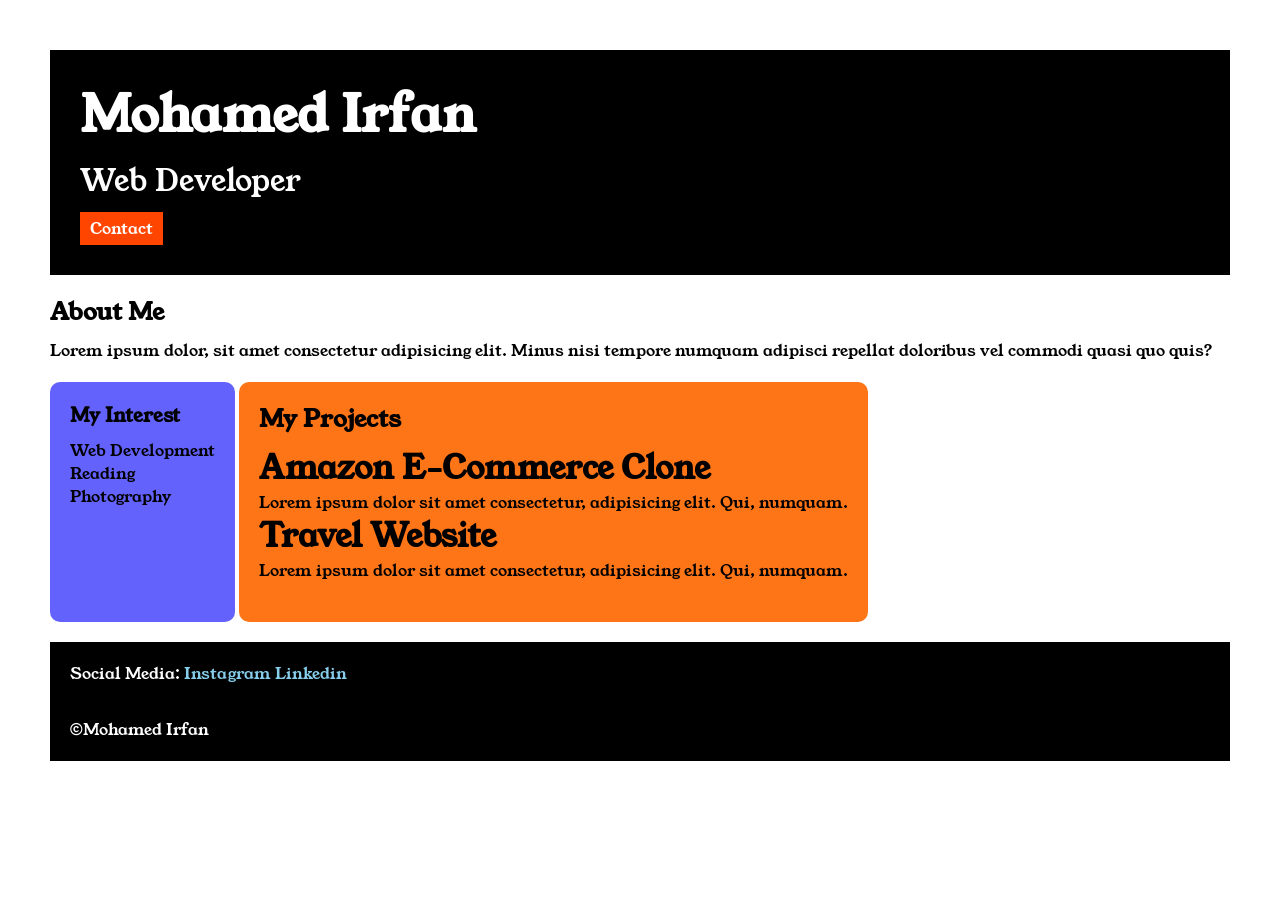
<file: Index.html>
<head>
    <title>portfolio</title>
    <link rel="stylesheet" href="style.css">
    <link rel="preconnect" href="https://fonts.googleapis.com">
<link rel="preconnect" href="https://fonts.gstatic.com" crossorigin>
<link href="https://fonts.googleapis.com/css2?family=Young+Serif&display=swap" rel="stylesheet">
</head>
<body>
    <div class="container">  
<Div class="section-one">
    <h1 class="section-one__name">Mohamed Irfan</h1>
<p class="section-one__role">Web Developer</p>
<a class="section-one__contact" href="Contact.html">Contact</a>
</Div>
<div class="section-two">
<h2 class="section-two__title">About Me</h2>

<P class="section-two__desc">Lorem ipsum dolor, sit amet consectetur adipisicing elit. Minus nisi tempore numquam adipisci repellat doloribus vel commodi quasi quo quis?</P>
</div>
<div class="section-three">
<h3 class="section-three__title">My Interest</h3>

<ul class="section-three__desc">
    <li>Web Development</li>
    <li>Reading</li>
    <li>Photography</li>
</ul>
</div>
<div class="section-four">
<h2 class="section-four__title">My Projects</h2>
<ul class="section-four__desc">
    <li>
        <h1>Amazon E-Commerce Clone</h1>
    <p>Lorem ipsum dolor sit amet consectetur, adipisicing elit. Qui, numquam.</p>
</li>
    <li>
        <h1>Travel Website</h1>
    <p>Lorem ipsum dolor sit amet consectetur, adipisicing elit. Qui, numquam.</p>
</li>
</ul>
</div>
<div class="section-five">
<p class="section-five__title">Social Media:
    <a>Instagram</a>
    <a>Linkedin</a>
    </p>
<Br>
<p class="section-five__desc">&copy;Mohamed Irfan</p>
</div> 
    </div>
</body>
</file>
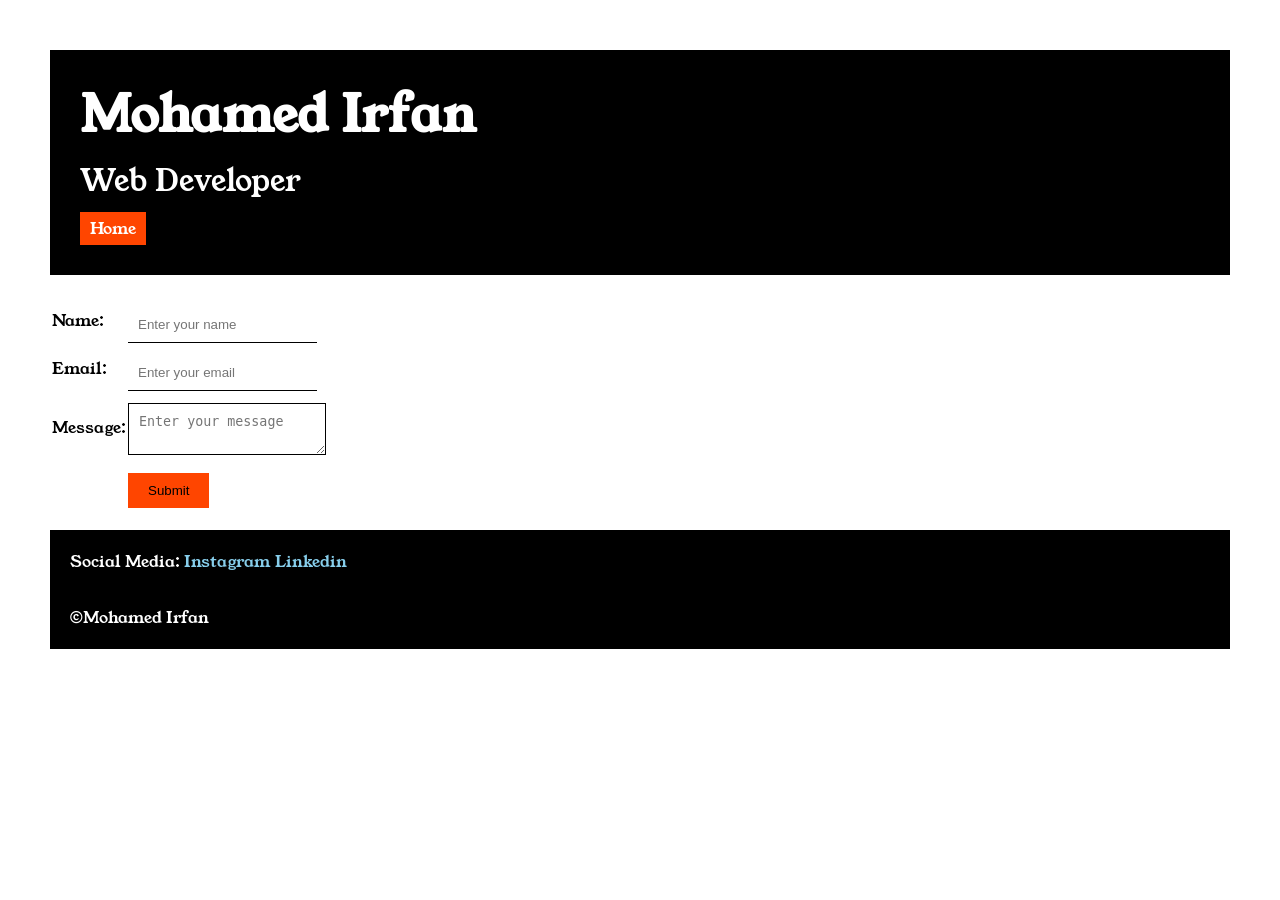
<file: Contact.html>
<!DOCTYPE html>
<html lang="en">

<head>
    <meta charset="UTF-8">
    <meta name="viewport" content="width=device-width, initial-scale=1.0">
    <title>Contact</title>
    <link rel="stylesheet" href="style.css">
    <link rel="preconnect" href="https://fonts.googleapis.com">
    <link rel="preconnect" href="https://fonts.gstatic.com" crossorigin>
    <link href="https://fonts.googleapis.com/css2?family=Young+Serif&display=swap" rel="stylesheet">
</head>

<body>
    <div class="container">
        <Div class="section-one">
            <h1 class="section-one__name">Mohamed Irfan</h1>
            <p class="section-one__role">Web Developer</p>
            <a class="section-one__contact" href="Index.html">Home</a>
        </Div>
        <div class="contact-form">
        <table>
            <tr>
                <td>Name:</td>
                <Td><input type="Text" placeholder="Enter your name" class="contact-form__input"></Td>
            </tr>
            <tr>
                <td>Email:</td>
                <Td><input type="Text" placeholder="Enter your email"class="contact-form__input"></Td>
            </tr>
            <tr>
                <td>Message:</td>
                <Td><textarea placeholder="Enter your message"class="contact-form__textarea"></textarea></Td>
            </tr>
            <tr>
                <td></td>
                <Td><input type="submit"class="contact-form__submit"></Td>
            </tr>
      </div>     
    </div>
    </table>
     <div class="section-five">
                <p class="section-five__title">Social Media:
                    <a>Instagram</a>
                    <a>Linkedin</a>
                </p>
                <Br>
                <p class="section-five__desc">&copy;Mohamed Irfan</p>
            </div>
</body>

</html>
</file>
<file: style.css>
*{
    padding: 0;
    margin: 0;
}
body{
  font-family: "Young Serif", serif;
  font-weight: 400;
  font-style: normal;
}
.container{
    padding: 50px;
}
.section-one{
    background-color: black;
    color: white;
    padding: 30px;
}
.section-one__contact{
    background-color: orangered;
    color: white;
    text-decoration: none;
    padding-left: 10px;
    padding-right: 10px;
    padding-top: 5px;
    padding-bottom: 5px;
    display: inline-block;
    margin-top: 10px;
}
.section-one__name{
    font-size: 50px;
}
.section-one__role{
    font-size: 30px;
    margin-top: 10px;
}
.section-two,.section-three,.section-four,.section-five{
    margin-top: 20px;
}
.section-two__desc,.section-three__desc,.section-four__desc,.section-five__desc{
    margin-top: 10px;
}
.section-five{
    background-color: black;
    color: white;
    padding: 20px;
}
.section-five__title a{
    color: skyblue;

}
.section-three li,.section-four li{
    list-style: none;
}
.section-three{
    background-color: #6462fd;
    color: black;
    padding: 20px;
    display: inline-block;
    height: 200px;
    border-radius: 10px;
    vertical-align: top;
}
.section-four{
    background-color: #fe7517;
    color: black;
    padding: 20px;
    display: inline-block;
    height: 200px;
    border-radius: 10px;
    vertical-align: top;
}
.contact-form{
    margin-top: 20px;

}
.contact-form__input,.contact-form__textarea,.contact-form__submit{
    margin-top: 10px;
}
.contact-form__input{
 padding: 10px;
 border: none;
 border-bottom: solid black 1px;
}
.contact-form__textarea{
 padding: 10px;
 border: none;
 border: solid black 1px;
}
.contact-form__submit{
    padding-top: 10px;
    padding-bottom: 10px;
    padding-left: 20px;
    padding-right: 20px;
    background-color: orangered;
    color: black;
    border: none;
}
</file>
